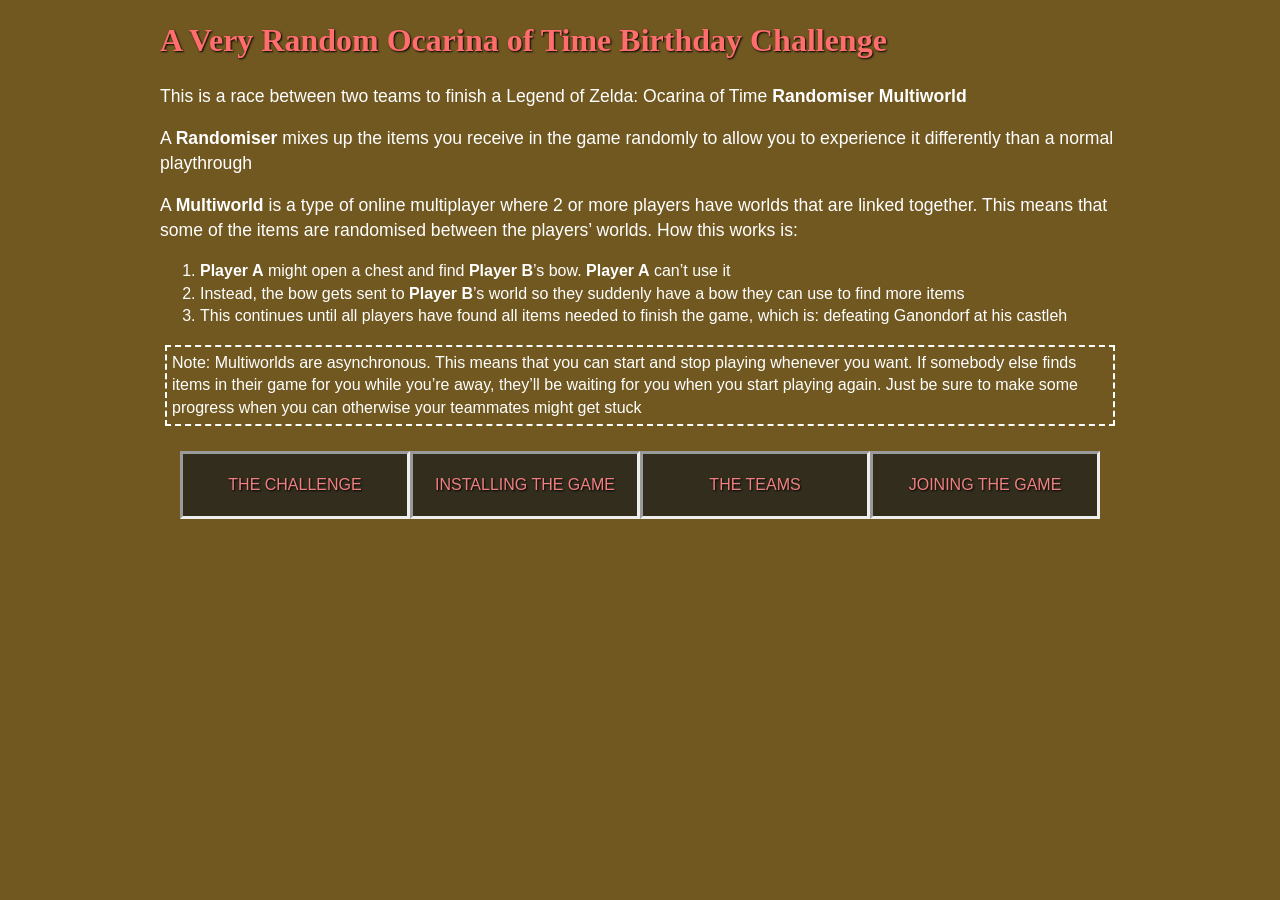
<file: index.html>
<html>
<head>
    <meta charset="utf-8">
    <meta name="viewport" content="width=device-width, initial-scale=1">
    <title>A Very Random Ocarina of Time Birthday Challenge</title>
    <link rel="stylesheet" href="style.css?v=1.2">
</head>
<body>
    <header>
        <h1>A Very Random Ocarina of Time Birthday Challenge</h1>
    </header>
        <p>This is a race between two teams to finish a Legend of Zelda: Ocarina of Time <strong>Randomiser Multiworld</strong></p>
        <p>A <strong>Randomiser</strong> mixes up the items you receive in the game randomly to allow you to experience it differently than a normal playthrough</p>
        <p>A <strong>Multiworld</strong>  is a type of online multiplayer where 2 or more players have worlds that are linked together. This means that some of the items are randomised between the players’ worlds. How this works is:
        <ol>
            <li><strong>Player A</strong> might open a chest and find <strong>Player B</strong>’s bow. <strong>Player A</strong> can’t use it</li>
            <li>Instead, the bow gets sent to <strong>Player B</strong>’s world so they suddenly have a bow they can use to find more items</li>
            <li>This continues until all players have found all items needed to finish the game, which is: defeating Ganondorf at his castleh</li></p>
        </ol>

        <div id="asynchronousnote">
            Note: Multiworlds are asynchronous. This means that you can start and stop playing whenever you want. If somebody else finds items in their game for you while you’re away, they’ll be waiting for you when you start playing again. Just be sure to make some progress when you can otherwise your teammates might get stuck
        </div>
        <div id="sitelinks">
        <a href="index.html">THE CHALLENGE</a>
        <a href="installation.html">INSTALLING THE GAME</a>
        <a href="teams.html">THE TEAMS</a>
        <a href="join.html">JOINING THE GAME</a>
        </div>
        <script>
        var coll = document.getElementsByClassName("collapsible");
        var i;

        for (i = 0; i < coll.length; i++) {
        coll[i].addEventListener("click", function() {
            this.classList.toggle("active");
            var content = this.nextElementSibling;
            if (content.style.display === "block") {
            content.style.display = "none";
            } else {
            content.style.display = "block";
            }
        });
        }
        </script>
</body></html>
</file>
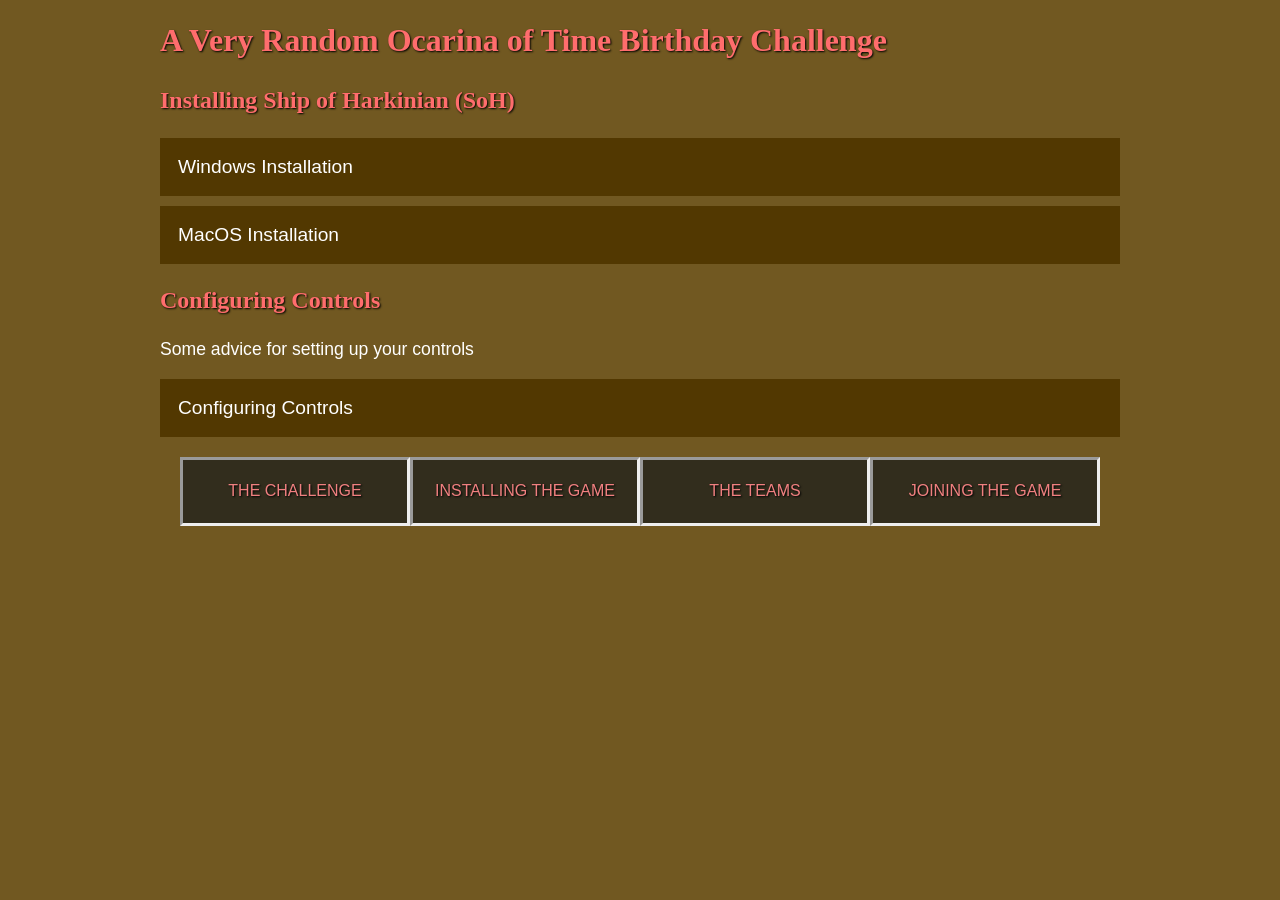
<file: installation.html>
<html>
<head>
    <meta charset="utf-8">
    <meta name="viewport" content="width=device-width, initial-scale=1">
    <title>Installing the Game</title>
    <link rel="stylesheet" href="style.css">
</head>
<body>
    <header>
        <h1>A Very Random Ocarina of Time Birthday Challenge</h1>
    </header>

        <h2>Installing Ship of Harkinian (SoH)</h2>
        <button type="button" class="collapsible">Windows Installation</button>
        <div class="content">
        <ol>
            <li>Download SoH from <a href="https://github.com/HarbourMasters/Archipelago-SoH/releases/download/Soh_1.4.2/SoH_Archipelago_1-4-2_Windows.zip">this link</a></li>
            <li>Extract the downloaded zip file into a folder somewhere convenient that you'll remember where it is</li>
            <li><a href="https://drive.google.com/file/d/1btlFS0lxqn5rq8QmAK_KxaWSMpbIzc3r/view?usp=sharing">Download this file</a> into the folder where you extracted the file from step 2</li>
            <li>Go to the folder and run soh.exe</li>
            <li>When it shows up with "No O2R Files", click Yes</li>
            <li>On the window that opens up, locate the "LozOot.z64" file you downloaded in step 3 and Open it</li>
            <li>Wait for ROM Extraction to complete</li>
            <li>When it says "Extraction Complete", click No</li>
            <li>SoH is now installed and should start</li>
            <li>Press Esc in SoH to open settings</li>
            <li>Click on Graphics</li>
            <li>click on the checkbox next to "Match Refresh Rate".</li>
            <li>Click on Toggle Fullscreen (if want to play fullscreen)</li>
            <li>Make a shortcut of or remember where soh.exe is because that's how you start the game</li>
            <li>Enjoy! Might be worth playing a little a bit of the game to get a feel for it, although be aware the race will be a very different experience</li>

        </ol>
        </div>
        <button type="button" class="collapsible" style="margin-top: 10px;">MacOS Installation</button>
        <div class="content">
        <ol>
            <li>Download SoH from <a href="https://github.com/HarbourMasters/Archipelago-SoH/releases/download/Soh_1.4.2/SoH_Archipelago_1-4-2_Mac.zip">this link</a></li>
            <li>Extract the downloaded zip file </li>
            <li>Open SoH.dmg</li>
            <li>Drag soh.app to your Applications folder</li>
            <li><a href="https://drive.google.com/file/d/1btlFS0lxqn5rq8QmAK_KxaWSMpbIzc3r/view?usp=sharing">Download this file</a></li>
            <li>Go to Applications and run soh</li>
            <li>When it shows up with "No O2R Files", click Yes</li>
            <li>On the window that opens up, locate the "LozOot.z64" file you downloaded in step 3 and Open it</li>
            <li>Wait for ROM Extraction to complete</li>
            <li>When it says "Extraction Complete", click No</li>
            <li>SoH is now installed and should start</li>
            <li>Press Esc in SoH to open settings</li>
            <li>Click on Graphics</li>
            <li>click on the checkbox next to "Match Refresh Rate".</li>
            <li>Click on Toggle Fullscreen (if want to play fullscreen)</li>
            <li>Make sure soh stays in your Dock so you can open again easily</li>
            <li>Enjoy! Might be worth playing a little a bit of the game to get a feel for it, although be aware the race will be a very different experience</li>
        </ol>
        </div>
        <h2>Configuring Controls</h2>
        <p>Some advice for setting up your controls</p>
         <button type="button" class="collapsible">Configuring Controls</button>
        <div class="content">
        <ol>
            <li>When SoH is running, press ESC to open the menu
            <li>Click on Controls</li>
            <li>Here's the controls you'll need to assign:</li>
                <ul>
                    <li>A is the action/interact button, and also plays a note when you have your ocarina out</li>
                    <li>B is sword attacks</li>
                    <li>C←,C↓,C→ and D←,D↓,D→,D↑ are for using items</li>
                    <li>R is for your shield</li>
                    <li>Z is targetting lock-on, and also moves the camera behind you</li>
                    <li>C↑ is to look around in first-person, respond to Navi when says "Hey"</li>
                    <li>C←,C↓,C→,C↑, and A also play notes when you have your ocarina out</li>
                    <li>Start is to pause and access your inventory, maps, songs, and other info</li>
                </ul>
            <li>If you are using a keyboard: scroll down, click "Camera Controls", and then click "Enable Mouse Controls" to use your mouse when you're aiming the slingshot, bow, or hookshot. The keyboard aiming controls are too sensitive</li>
        </ol>
        </div>

        <div id="sitelinks">
        <a href="index.html">THE CHALLENGE</a>
        <a href="installation.html">INSTALLING THE GAME</a>
        <a href="teams.html">THE TEAMS</a>
        <a href="join.html">JOINING THE GAME</a>
        </div>
        <script>
        var coll = document.getElementsByClassName("collapsible");
        var i;

        for (i = 0; i < coll.length; i++) {
        coll[i].addEventListener("click", function() {
            this.classList.toggle("active");
            var content = this.nextElementSibling;
            if (content.style.display === "block") {
            content.style.display = "none";
            } else {
            content.style.display = "block";
            }
        });
        }
        </script>
</body></html>
</file>
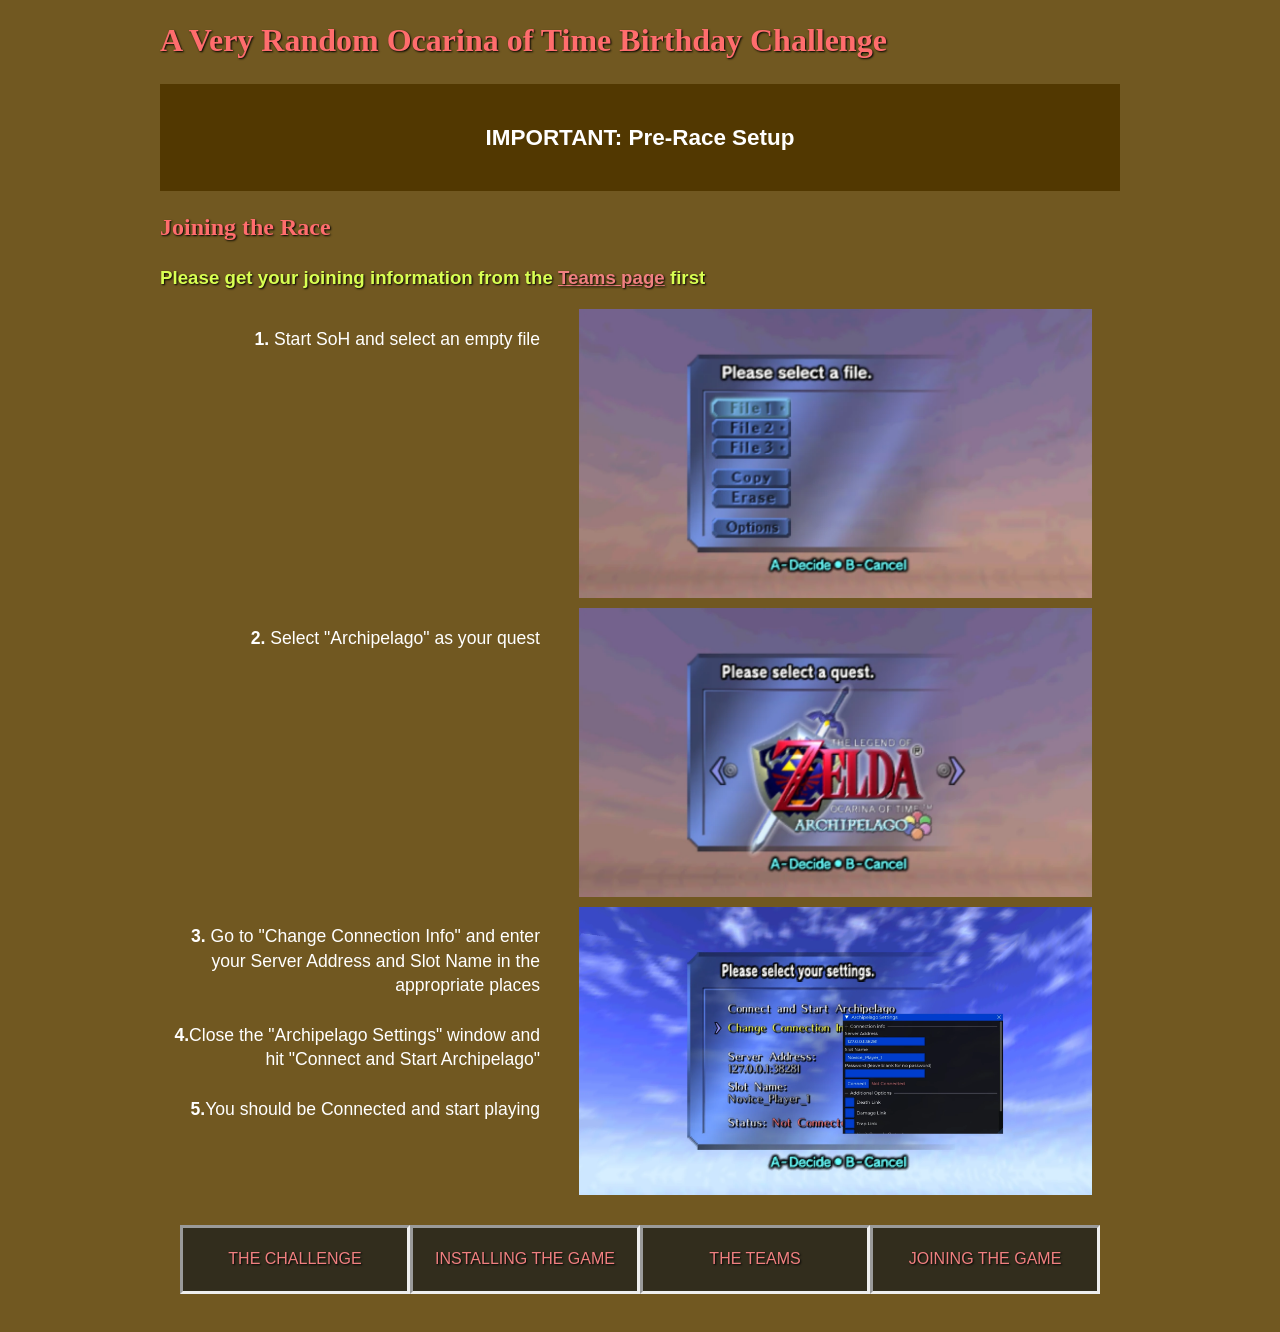
<file: join.html>
<html>
<head>
    <meta charset="utf-8">
    <meta name="viewport" content="width=device-width, initial-scale=1">
    <title>Joining the Game</title>
    <link rel="stylesheet" href="style.css?v=1.6">
</head>
<body>
    <header>
        <h1>A Very Random Ocarina of Time Birthday Challenge</h1></p>
    </header>
         <button type="button" class="collapsible"><h3 style="text-align: center;">IMPORTANT: Pre-Race Setup</h3></button>
        <div class="content">
            <p style="text-align: center;">Just a quick thing before the race can begin.</p>
            <div class="imageandtext"><p><strong>1.</strong> Run SoH and press Esc to bring up the menu<br><br><strong>2.</strong>Click on <strong>Settings</strong> then click on <strong>Presets</strong><br><br><strong>3.</strong>Look for <strong>Enhancements - Curated Randomizer</strong> and click on <strong>Apply</strong> next to it </p><a href="SettingsPresets.webp"><img src="SettingsPresets.webp"></a></div>
        <p style="text-align: center;">NB: When you want to go back to playing the game normally I'd go back to this menu and apply <strong>Enhancements - Curated First Time Vanilla</strong> </p>
        </div>
        <h2>Joining the Race</h2>
        <h3 style="color: #d9ff52;text-shadow: 1px 1px 2px black;">Please get your joining information from the <a href="teams.html">Teams page</a> first</h3>
            <div class="imageandtext"><p><strong>1.</strong> Start SoH and select an empty file</p><a href="Archipelago1.webp"><img src="Archipelago1.webp"></a></div>
            <div class="imageandtext"><p><strong>2.</strong> Select "Archipelago" as your quest</p><a href="Archipelago2.webp"><img src="Archipelago2.webp"></a></div>
            <div class="imageandtext"><p><strong>3.</strong> Go to "Change Connection Info" and enter your Server Address and Slot Name in the appropriate places<br><br><strong>4.</strong>Close the "Archipelago Settings" window and hit "Connect and Start Archipelago"<br><br><strong>5.</strong>You should be Connected and start playing</p><a href="Archipelago3.webp"><img src="Archipelago3.webp"></a></div>
        <div id="sitelinks">
        <a href="index.html">THE CHALLENGE</a>
        <a href="installation.html">INSTALLING THE GAME</a>
        <a href="teams.html">THE TEAMS</a>
        <a href="join.html">JOINING THE GAME</a>
        </div>

        <script>
        var coll = document.getElementsByClassName("collapsible");
        var i;

        for (i = 0; i < coll.length; i++) {
        coll[i].addEventListener("click", function() {
            this.classList.toggle("active");
            var content = this.nextElementSibling;
            if (content.style.display === "block") {
            content.style.display = "none";
            } else {
            content.style.display = "block";
            }
        });
        }
        </script>
</body></html>
</file>
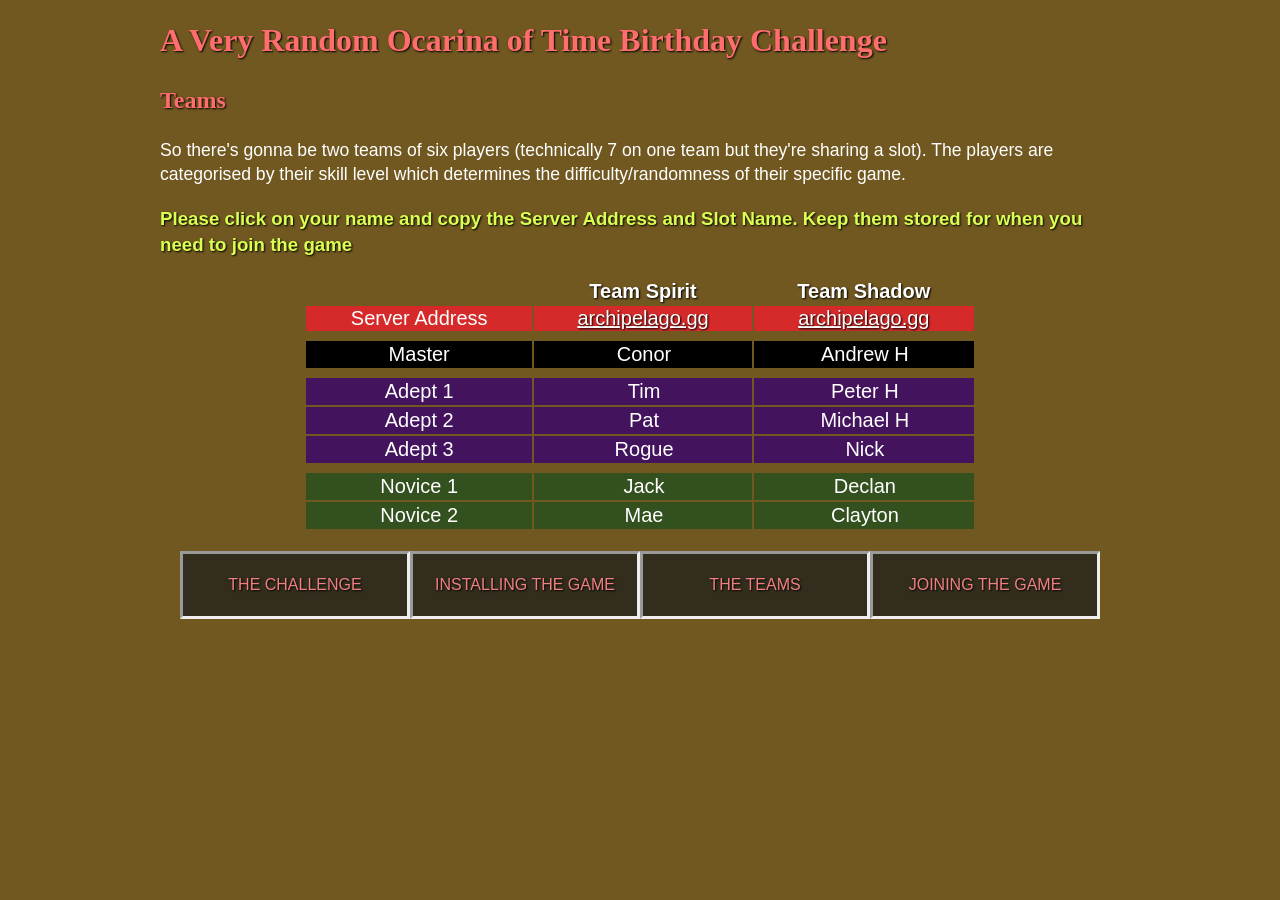
<file: teams.html>
<html>
<head>
    <meta charset="utf-8">
    <meta name="viewport" content="width=device-width, initial-scale=1">
    <title>The Teams</title>
    <link rel="stylesheet" href="style.css?v=1.2">
</head>
<body>
    <header>
        <h1>A Very Random Ocarina of Time Birthday Challenge</h1></p>
    </header>
        <h2>Teams</h2>
        <p>So there's gonna be two teams of six players (technically 7 on one team but they're sharing a slot). The players are categorised by their skill level which determines the difficulty/randomness of their specific game.</p>
        <h3 style="color: #d9ff52;text-shadow: 1px 1px 2px black;">Please click on your name and copy the <strong>Server Address</strong> and <strong>Slot Name</strong>. Keep them stored for when you need to join the game</h3>
        <table>
        <tbody>
            <tr>
                <th></th>
                <th>Team Spirit</th>
                <th>Team Shadow</th>
            </tr>
            <tr class="serveraddress">
                <td>Server Address</td>
                <td><a href="https://archipelago.gg">archipelago.gg</a></td>
                <td><a href="https://archipelago.gg">archipelago.gg</a></td>
            </tr>
            <tr class="emptyrow">
                <td style=""></td>
                <td></td>
                <td></td>
            </tr>
            <tr class="master">
                <td>Master</td>
                <td><button class="masterbutton" popovertarget="conor">Conor</button></td>
                <td><button class="masterbutton" popovertarget="andrew">Andrew H</button></td>
            </tr>
            <tr class="emptyrow">
                <td style=""></td>
                <td></td>
                <td></td>
            </tr>
            <tr class="adept">
                <td>Adept 1</td>
                <td><button class="adeptbutton" popovertarget="tim">Tim</button></td>
                <td><button class="adeptbutton" popovertarget="peter">Peter H</button></td>
            </tr>
            <tr class="adept">
                <td>Adept 2</td>
                <td><button class="adeptbutton" popovertarget="pat">Pat</button></td>
                <td><button class="adeptbutton" popovertarget="michael">Michael H</button></td>
            </tr>
            <tr class="adept">
                <td>Adept 3</td>
                <td><button class="adeptbutton" popovertarget="rogue">Rogue</button></td>
                <td><button class="adeptbutton" popovertarget="nick">Nick</button></td>
            </tr>
            <tr class="emptyrow">
                <td style=""></td>
                <td></td>
                <td></td>
            </tr>
            <tr class="novice">
                <td>Novice 1</td>
                <td><button class="novicebutton" popovertarget="jack">Jack</button></td>
                <td><button class="novicebutton" popovertarget="declan">Declan</button></td>
            </tr>
            <tr class="novice">
                <td>Novice 2</td>
                <td><button class="novicebutton" popovertarget="mae">Mae</button></td>
                <td><button class="novicebutton" popovertarget="clayton">Clayton</button></td>
            </tr>
        </tbody>
        </table>

        <dialog id="andrew" popover>
        <p><strong>Server Address</strong><br>archipelago.gg/numbers</p>
        <p><strong>Slot Name</strong><br>Master_Player</p>
        <button popovertarget="andrew" popovertargetaction="hide">Close</button>
        </dialog>
        <dialog id="conor" popover>
        <p><strong>Server Address</strong><br>archipelago.gg/numbers</p>
        <p><strong>Slot Name</strong><br>Master_Player</p>
        <button popovertarget="conor" popovertargetaction="hide">Close</button>
        </dialog>
        <dialog id="tim" popover>
        <p><strong>Server Address</strong><br>archipelago.gg/numbers</p>
        <p><strong>Slot Name</strong><br>Adept_Player_1</p>
        <button popovertarget="tim" popovertargetaction="hide">Close</button>
        </dialog>
        <dialog id="peter" popover>
        <p><strong>Server Address</strong><br>archipelago.gg/numbers</p>
        <p><strong>Slot Name</strong><br>Adept_Player_1</p>
        <button popovertarget="peter" popovertargetaction="hide">Close</button>
        </dialog>
        <dialog id="pat" popover>
        <p><strong>Server Address</strong><br>archipelago.gg/numbers</p>
        <p><strong>Slot Name</strong><br>Adept_Player_2</p>
        <button popovertarget="pat" popovertargetaction="hide">Close</button>
        </dialog>
        <dialog id="michael" popover>
        <p><strong>Server Address</strong><br>archipelago.gg/numbers</p>
        <p><strong>Slot Name</strong><br>Adept_Player_2</p>
        <button popovertarget="michael" popovertargetaction="hide">Close</button>
        </dialog>
        <dialog id="rogue" popover>
        <p><strong>Server Address</strong><br>archipelago.gg/numbers</p>
        <p><strong>Slot Name</strong><br>Adept_Player_3</p>
        <button popovertarget="rogue" popovertargetaction="hide">Close</button>
        </dialog>
        <dialog id="nick" popover>
        <p><strong>Server Address</strong><br>archipelago.gg/numbers</p>
        <p><strong>Slot Name</strong><br>Adept_Player_3</p>
        <button popovertarget="nick" popovertargetaction="hide">Close</button>
        </dialog>
        <dialog id="clayton" popover>
        <p><strong>Server Address</strong><br>archipelago.gg/numbers</p>
        <p><strong>Slot Name</strong><br>Novice_Player_1</p>
        <button popovertarget="clayton" popovertargetaction="hide">Close</button>
        </dialog>
        <dialog id="jack" popover>
        <p><strong>Server Address</strong><br>archipelago.gg/numbers</p>
        <p><strong>Slot Name</strong><br>Novice_Player_1</p>
        <button popovertarget="jack" popovertargetaction="hide">Close</button>
        </dialog>
        <dialog id="declan" popover>
        <p><strong>Server Address</strong><br>archipelago.gg/numbers</p>
        <p><strong>Slot Name</strong><br>Novice_Player_2</p>
        <button popovertarget="declan" popovertargetaction="hide">Close</button>
        </dialog>
        <dialog id="mae" popover>
        <p><strong>Server Address</strong><br>archipelago.gg/numbers</p>
        <p><strong>Slot Name</strong><br>Novice_Player_2</p>
        <button popovertarget="mae" popovertargetaction="hide">Close</button>
        </dialog>

        <div id="sitelinks">
        <a href="index.html">THE CHALLENGE</a>
        <a href="installation.html">INSTALLING THE GAME</a>
        <a href="teams.html">THE TEAMS</a>
        <a href="join.html">JOINING THE GAME</a>
        </div>
        <script>
        var coll = document.getElementsByClassName("collapsible");
        var i;

        for (i = 0; i < coll.length; i++) {
        coll[i].addEventListener("click", function() {
            this.classList.toggle("active");
            var content = this.nextElementSibling;
            if (content.style.display === "block") {
            content.style.display = "none";
            } else {
            content.style.display = "block";
            }
        });
        }
        </script>
</body></html>
</file>
<file: style.css>
/* CSS */
body {
  background-color: #715821;
  max-width: 60em;
  margin-left: auto;
  margin-right: auto;
  color: white;
  font-family: arial;
  line-height: 1.4;
  padding: 10px;
}

img {
  width: 90%;
  margin: 0 auto;
  display: block;
}

a {
  color: lightcoral;
  text-shadow: 1px 1px 2px black;
}

td a {
  color: white;
}

h1, h2 {
  font-family: serif;
  color: #ff6d6d;
  text-shadow: 1px 1px 2px black;
}

p {
  font-size: 1.1em;
}

.collapsible {
  color: white;
  background-color: #523801;
  cursor: pointer;
  padding: 18px;
  width: 100%;
  border: none;
  text-align: left;
  outline: none;
  font-size: 1.2em;
}

.active, .collapsible:hover {
  background-color: black;
}

.content {
  background-color: #362c36;
  padding: 10px 50px;
  display: none;
  overflow: hidden;
}

table {
  margin: 0 auto;
  font-size: 20px;
  text-align: center;
  word-wrap: normal;
  width: 70%;
  min-width: 400px;
}

th {
  text-shadow: 1px 1px 2px black;
}

.emptyrow td {
  padding-top: 5px;
}

.serveraddress {
  background-color: #d62a2a;
}

.master {
  background-color: black;
}
.adept {
  background-color: #43135d;
}
.novice {
  background-color: #33501F;
}


.masterbutton {
  all: inherit;
  width: 100%;
  cursor: pointer;
}

.masterbutton:hover{
  background-color: #474747;
}

.adeptbutton {
  all: inherit;
  width: 100%;
  cursor: pointer;
}

.adeptbutton:hover{
  background-color: #7e26ad;
}


.novicebutton {
  all: inherit;
  width: 100%;
  cursor: pointer;
}

.novicebutton:hover{
  background-color: #55644a;
}

button {
  width: 100%;
  cursor: pointer;
}

dialog {
  background-color:  #362c36;
  color: white;
  border-width: 2px;
  text-align: center;
}

dialog p {
  padding: 0 10px;
}


#asynchronousnote {
border-style:dashed;
border-width:2px;
padding: 5px;
margin: 5px;
}

#sitelinks {
display: flex;
padding: 20px;
}

#sitelinks a {
color: lightcoral;
text-shadow: none;
text-decoration: none;
text-shadow: 1px 1px 2px black;
background-color: #322d1d;
border-style: inset;
display: flex;
padding: 20px;
flex: 1 1 33%;
justify-content: center;
text-align: center;
}

#sitelinks a:hover{
background-color: #0e3675;
}


.imageandtext {
  display: flex;
  margin-bottom: 10px;
}

.imageandtext p {
  flex: 1 1 40%;
  text-align: right;
  padding-right: 10px;
}

.imageandtext a {
  flex: 1 1 60%;
  object-fit: contain;
  object-position: top;
}
</file>
